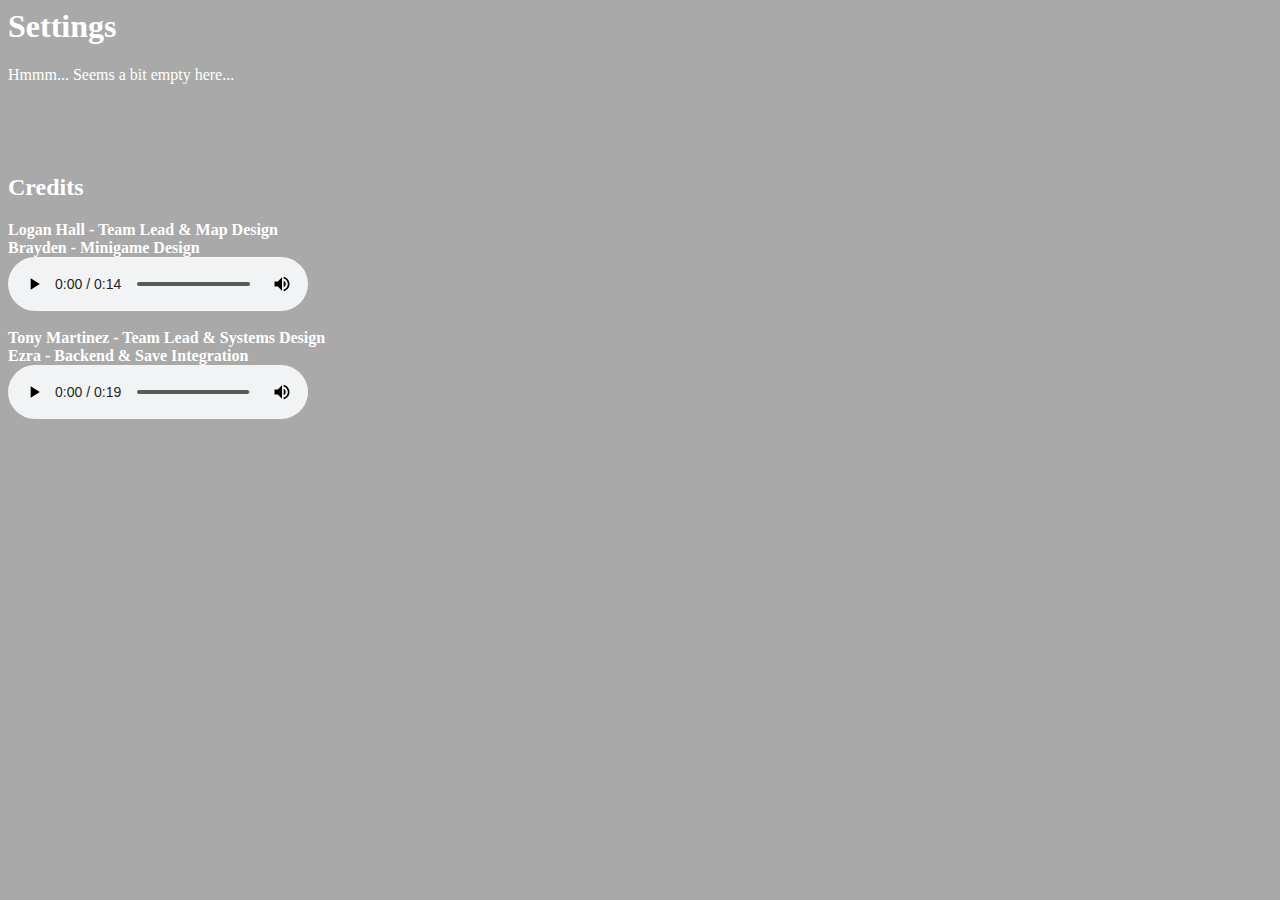
<file: settings.html>
<html style="background-color: darkgray;">
    <body>
        <h1 style="color:white;">Settings</h1>
        <p style="color:white;">Hmmm... Seems a bit empty here...</p>
        <br><br><br>
        <h2 style="color:white;">Credits</h1>
        <b style="color:white;">Logan Hall - Team Lead & Map Design</b><br>
        <b style="color:white;">Brayden - Minigame Design</b><br>
        <audio controls controlsList="nodownload noplaybackrate"><source src="./images/custom/credits_brayden.mp3" type="audio/mpeg"></audio><br>
        <br>
        <b style="color:white;">Tony Martinez - Team Lead & Systems Design</b><br>
        <b style="color:white;">Ezra - Backend & Save Integration</b><br>
        <audio controls controlsList="nodownload noplaybackrate"><source src="./images/custom/credits_matthew.mp3" type="audio/mpeg"></audio><br>
    </body>
</html>
</file>
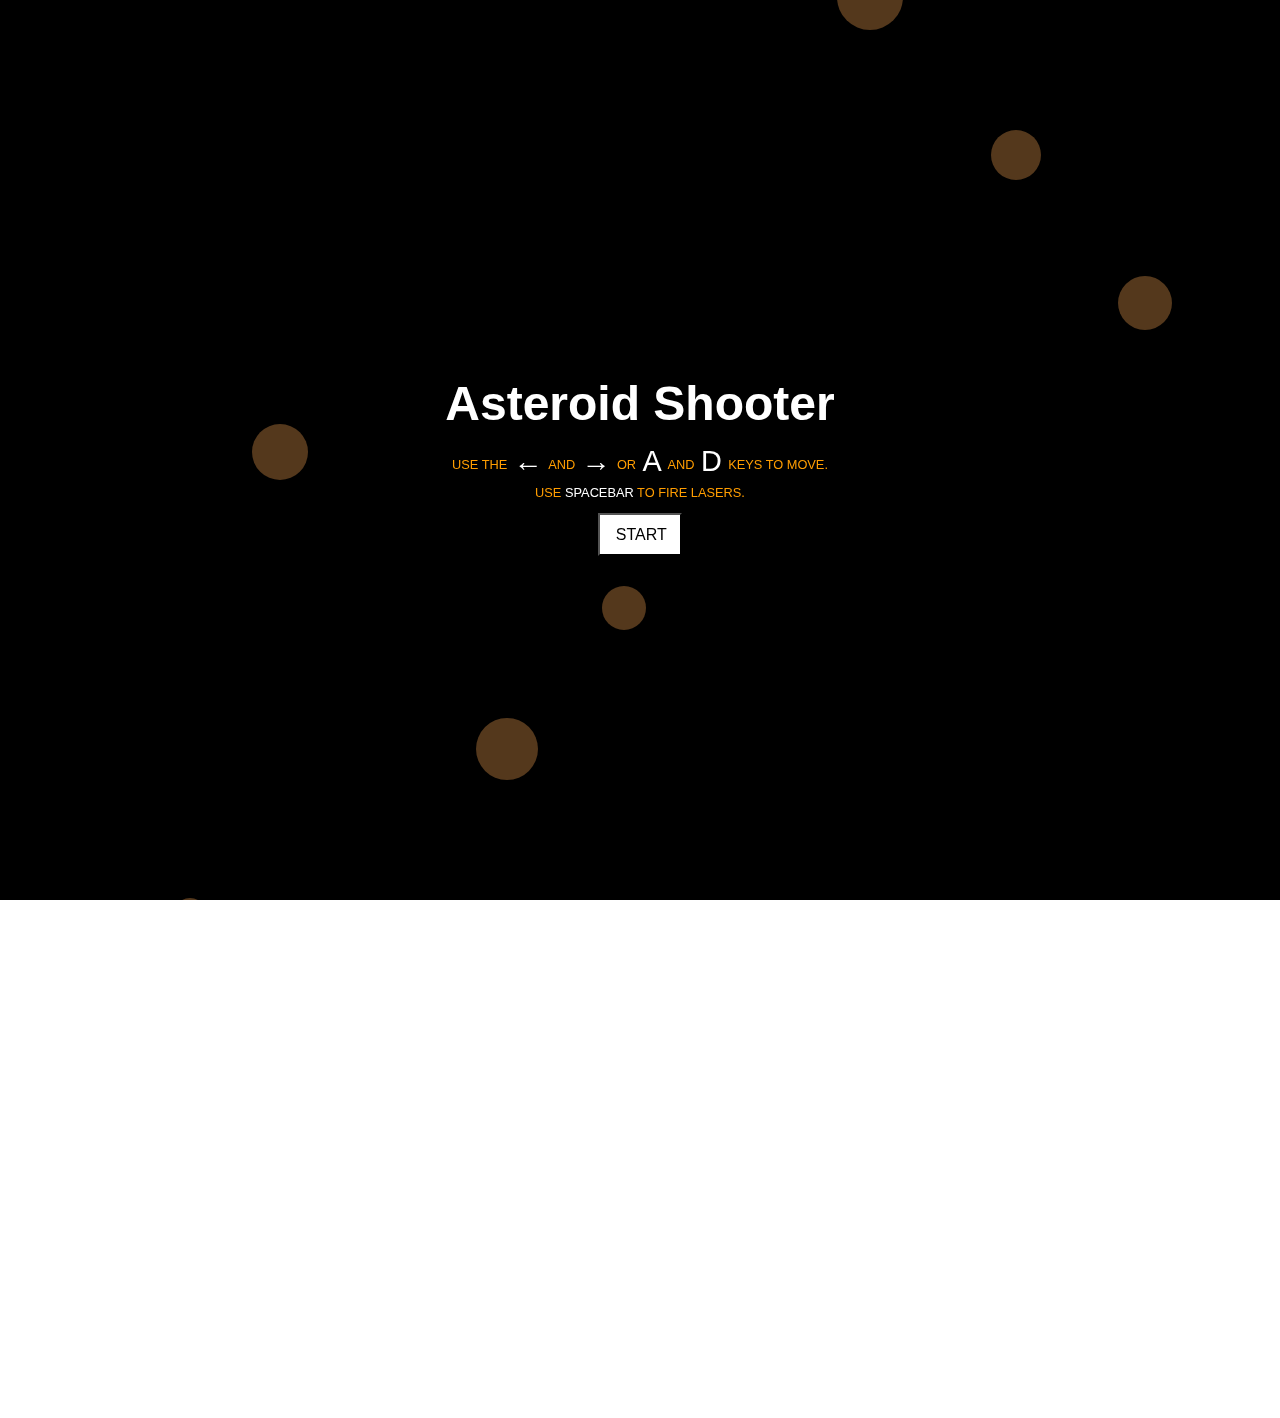
<file: minigames/asteroid.html>
<html>
  <head>
 
  <style>
  :root {
    --base: #ffffff;
    --highlight: #ff9d00;
  }
  
  .button-style {
    border: 1px solid currentColor;
    border-radius: 5 px;
    display: inline-block;
    padding: .8em;
  }
  
  body {
    color: var(--base);
    font-family: 'Press Start 2P', sans-serif;
    -webkit-font-smoothing: antialiased;
    -moz-osx-font-smoothing: grayscale;
    margin-top: 0px;
    margin-left: 0px;
  }
  
  canvas {
    display: block;
  }
  
  h1 {
    font-size: 3rem;
    margin-bottom: .5em;
  }
  
  ul {
    margin-bottom: 2rem;
  }
  
  p {
    color: var(--highlight);
    font-size: .8rem;
    margin-bottom: 1em;
    text-transform: uppercase;
  }
  
  button {
    @extend .button-style;
    
    appearance: none;
    background-color: var(--base);
    cursor: pointer;
    font-family: inherit;
    font-size: 1rem;
    outline: none;
    padding: .7em .85em .6em 1em;
    text-transform: uppercase;
    transition: color .2s linear, background-color .2s linear;
  }
  
  button:focus,
  button:hover {
    background-color: black;
    color: var(--highlight);
    transition-duration: .07s;
  }
  
  .dialogue {
    align-items: center;
    bottom: 0;
    display: flex;
    justify-content: center;
    left: 0;
    opacity: 1;
    position: fixed;
    right: 0;
    text-align: center;
    top: 0;
    transform: translateX(0);
  }
  
  .dialogue--hidden {
    --duration: .3s;
    opacity: 0;
    transform: translateX(-100vw);
    transition: opacity var(--duration) linear 0s, transform 0s linear var(--duration);
  }
  
  .dialogue__content {
    max-width: 31.25rem; /* 500px / 16px */
    padding: 18px;
  }
  
  .key {
    @extend .button-style;
    
    border-color: white;
    color: white;
  }
  
  .key--arrow {
    font-size: 1.8rem;
    padding: 0.35em 0.1em 0.6em;
    position: relative;
    line-height: 0.3;
    top: .05em;
  }
  
  .hud {
    box-sizing: border-box;
    display: flex;
    justify-content: flex-start;
    margin: 0;
    left: 0;
    opacity: 1;
    padding: 1rem;
    position: fixed;
    top: 0;
    transition: opacity .07s linear .5s;
    width: 100%;
  }
  
  .hud--hidden {
    opacity: 0;
  }
  
  .hud__score {
    margin: 0;
  }
  </style>
  
    <script>
    window.console = window.console || function(t) {};
  </script>
  
    
    
  </head>
  
  <body translate="no">
    <div class="dialogue">
    <div class="dialogue__content">
      <h1>Asteroid Shooter</h1>
        <p>Use the <span class="key key--arrow">←</span> and <span class="key key--arrow">→</span> or <span class="key key--arrow">a</span> and <span class="key key--arrow">d</span> keys to move.</p>
        <p>Use <span class="key">spacebar</span> to fire lasers.</p>
        <!-- <li>Try not to die.</li> -->
      </ul>
      <button>Start</button>
    </div>
  </div>
  <ul class="hud hud--hidden">
    <p class="hud__score" style="color: white;">Score: <span>200</span></p>
    <!-- <li class="hud__lives">Coming soon</li> -->
  </ul>
    
        <script id="rendered-js">
  const DEV_MODE = false;
  
  const stage = document.createElement('canvas');
  const ctx = stage.getContext('2d');
  const dialogue = document.querySelector('.dialogue');
  const startBtn = dialogue.querySelector('button');
  const hud = document.querySelector('.hud');
  const scoreNode = hud.querySelector('.hud__score span');
  
  let ship,lasers = [],enemies = [];
  let playing = false;
  let gameStarted = false;
  let speedMultiplier;
  let enemySeedFrameInterval;
  let score = 200;
  let tick = 0;
  let laserTick = 0;
  
  function randomBetween(min, max) {
    return Math.floor(Math.random() * (max - min + 1)) + min;
  }
  
  function calcScore(x) {
    return Math.floor(1 / x * 500);
  }
  
  function Ship(options) {
    this.radius = 15;
    this.x = options.x || stage.width * .5 - this.radius - .5;
    this.y = options.y || stage.height - this.radius - 30;
    this.width = this.radius * 2;
    this.height = this.width;
    this.color = options.color || 'red';
    this.left = false;
    this.right = false;
    this.speed = 10;
    this.active = true;
  
    document.addEventListener('keydown', this.onKeyDown.bind(this));
    document.addEventListener('keyup', this.onKeyUp.bind(this));
  }
  
  Ship.prototype.update = function (x) {
    this.x = x;
    this.y = stage.height - this.radius - 30;
  };
  
  Ship.prototype.draw = function () {
    ctx.save();
  
    if (DEV_MODE) {
      ctx.fillStyle = 'skyblue';
      ctx.fillRect(this.x, this.y, this.width, this.width);
    }
  
    ctx.fillStyle = this.color;
    ctx.fillRect(this.x + this.radius - 5, this.y, 10, this.radius);
    ctx.fillRect(this.x, this.y + this.radius, this.width, 10);
    ctx.fillRect(this.x, this.y + this.radius + 10, 10, 5);
    ctx.fillRect(this.x + this.width - 10, this.y + this.radius + 10, 10, 5);
  
    ctx.restore();
  };
  
  Ship.prototype.onKeyDown = function (e) {
    if (ship.active) {
      if (e.keyCode === 39) this.right = true;else
      if (e.keyCode === 37) this.left = true;else
      if (e.keyCode === 68) this.right = true;else
      if (e.keyCode === 65) this.left = true;

      if (e.keyCode == 32 && !this.shooting) {
        this.shooting = true;
        laserTick = 0;
      }
    }
  };
  
  Ship.prototype.onKeyUp = function (e) {
    if (e.key === 'ArrowRight') this.right = false;else
    if (e.key === 'ArrowLeft') this.left = false;else
    if (e.key === 'd') this.right = false;else
    if (e.key === 'a') this.left = false;else
    if (e.keyCode == 32) this.shooting = false;
  };
  
  function Laser(options) {
    this.x = options.x - .5;
    this.y = options.y || stage.height - 50;
    this.width = 6;
    this.height = 20;
    this.speed = 15;
    this.color = options.color || 'white';
    this.active = true;
  }
  
  Laser.prototype.update = function (y) {
    this.y = y;
  };
  
  Laser.prototype.draw = function () {
    ctx.save();
    ctx.fillStyle = this.color;
    ctx.beginPath();
    ctx.rect(this.x, this.y, this.width, this.height);
    ctx.closePath();
    ctx.fill();
    ctx.restore();
  };
  
  function Enemy(options) {
    this.radius = randomBetween(10, 40);
    this.width = this.radius * 2;
    this.height = this.width;
    this.x = randomBetween(0, stage.width - this.width);
    this.y = -this.radius * 2;
    this.color = options !== undefined && options.color ? options.color : '#54381c';
    this.speed = 10;
    this.active = true;
  }
  
  Enemy.prototype.update = function (x, y) {
    this.x = x;
    this.y = y;
  };
  
  Enemy.prototype.draw = function () {
    if (DEV_MODE) {
      ctx.fillStyle = 'pink';
      ctx.fillRect(this.x, this.y, this.width, this.width);
    }
  
    ctx.save();
    ctx.fillStyle = this.color;
    ctx.beginPath();
    ctx.arc(this.x + this.radius, this.y + this.radius, this.radius, 0, Math.PI * 2);
    ctx.closePath();
    ctx.fill();
    ctx.restore();
  };
  
  function hitTest(item1, item2) {
    let collision = true;
    if (
    item1.x > item2.x + item2.width ||
    item1.y > item2.y + item2.height ||
    item2.x > item1.x + item1.width ||
    item2.y > item1.y + item1.height)
    {
      collision = false;
    }
    return collision;
  }
  
  function handleLaserCollision() {
    for (let enemy of enemies) {
      for (let laser of lasers) {
        let collision = hitTest(laser, enemy);
        if (collision && laser.active) {
          console.log('you destroyed an enemy');
          enemy.active = false;
          laser.active = false;
  
          // increase enemy speed and frequency of enemy spawns
          speedMultiplier += 0.025;
          if (enemySeedFrameInterval > 10) {
            enemySeedFrameInterval -= 2;
          }
  
          // decrease score
          score -= calcScore(enemy.radius);
          if (score <= 0) {
            score = 0;
            playing = false;
            sessionStorage.setItem("activeStatus","end");
            window.parent.document.getElementById('minigameIframe').src = "minigames/context.html";
          }
          scoreNode.textContent = score;
        }
      }
    }
  }
  
  function handleShipCollision() {
    // check for collisions between ship and enemies
    if (enemies.length) {
      for (let enemy of enemies) {
        let collision = hitTest(ship, enemy);
        if (collision) {
          console.log('your ship was destroyed');
          ship.active = false;
          setTimeout(() => {
            ship.active = true;
            speedMultiplier = 1;
            enemySeedFrameInterval = 100;
            score = 200;
            scoreNode.textContent = score;
          }, 2000);
        }
      }
    }
  }
  
  function drawShip(xPosition) {
    if (ship.active) {
      ship.update(xPosition);
      ship.draw();
    }
  }
  
  function drawEnemies() {
    if (enemies.length) {
  
      for (let enemy of enemies) {
        // draw an enemy if it's active
        if (enemy.active) {
          enemy.update(enemy.x, enemy.y += enemy.speed * speedMultiplier);
          enemy.draw();
        }
      }
    }
  }
  
  function enemyCleanup() {
    if (enemies.length) {
      enemies = enemies.filter(enemy => {
        let visible = enemy.y < stage.height + enemy.width;
        let active = enemy.active === true;
        return visible && active;
      });
    }
  }
  function drawLasers() {
    if (lasers.length) {
      for (let i = 0; i < lasers.length; i++) {
        const laser = lasers[i];
        if (laser.active) {
          laser.update(laser.y -= laser.speed);
          laser.draw();
        }
      }
    }
  }
  
  function laserCleanup() {
    lasers = lasers.filter(function (laser) {
      let visible = laser.y > -laser.height;
      let active = laser.active === true;
      return visible && active;
    });
  }
  
  function render(delta) {
    if (playing) {
      let xPos = ship.x;
  
      // seed new enemies
      if (tick % enemySeedFrameInterval === 0 && ship.active) {
        const enemy = new Enemy();
        enemies.push(enemy);
        console.log({ enemySeedFrameInterval, speedMultiplier });
      }
  
      // background
      ctx.save();
      //ctx.fillStyle = '#222222';
      ctx.fillRect(0, 0, stage.width, stage.height);
      ctx.restore();
  
      // ship movement
      if (ship.left)
      xPos = ship.x -= ship.speed;else
      if (ship.right)
      xPos = ship.x += ship.speed;
  
      // stage boundaries
      if (gameStarted) {
        if (xPos < 0)
        xPos = 0;else
        if (xPos > stage.width - ship.width)
        xPos = stage.width - ship.width;
      }
  
      // create lasers, if shooting
      if (ship.active && ship.shooting) {
        if (laserTick === 0 || laserTick % 10 === 0) {
          let laser = new Laser({
            color: 'red',
            x: ship.x + ship.radius - 3 });
  
          lasers.push(laser);
        }
      }
  
      drawShip(xPos);
  
      handleShipCollision();
      handleLaserCollision();
  
      drawLasers();
      drawEnemies();
  
      enemyCleanup();
      laserCleanup();
  
      if (ship.shooting) laserTick++;
      tick++;
    }
  
    requestAnimationFrame(render);
  }
  
  function startGame(e) {
    console.log('starting game');
    dialogue.classList.add('dialogue--hidden');
    hud.classList.remove('hud--hidden');
    e.currentTarget.blur();
  
    // reset the demo/intro to the actual game settings:
    speedMultiplier = 1;
    enemySeedFrameInterval = 100;
    ship.x = stage.width * .5 - ship.radius - .5;
    ship.y = stage.height - ship.radius - 30;
    enemies = [];
    gameStarted = true;
  }
  
  function onResize() {
    stage.width = window.innerWidth;
    stage.height = window.innerHeight;
  }
  
  startBtn.addEventListener('click', startGame);
  window.addEventListener('resize', onResize);
  
  document.body.appendChild(stage);
  onResize();
  
  // start the ship off-screen:
  ship = new Ship({ color: 'skyblue', x: -100, y: -100 });
  
  // set up some ridiculous enemy speeds for the intro:
  speedMultiplier = 3,
  enemySeedFrameInterval = 5;
  
  playing = true;
  render();
      </script><canvas width="1300" height="510"></canvas>
  
    
  
  
  </body></html>
</file>
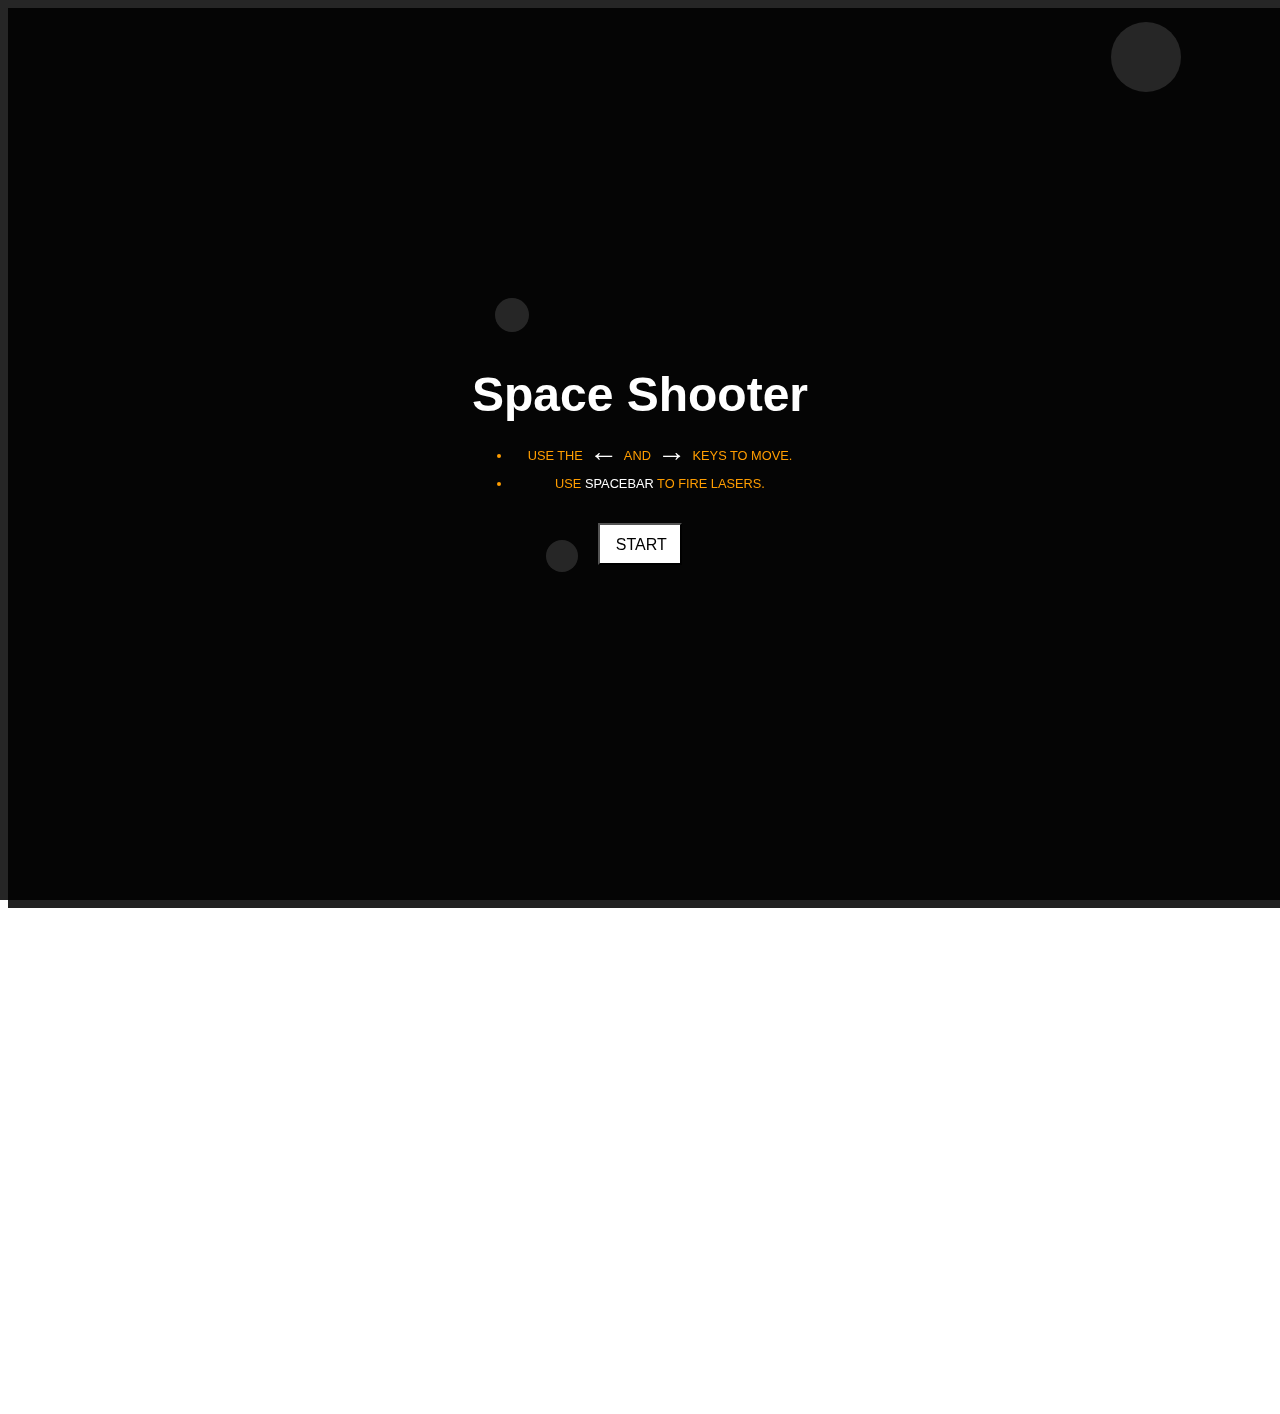
<file: minigames/asteroid_defense.html>
<html lang="en"><head>
    <meta charset="UTF-8">
    
  
      <link rel="apple-touch-icon" type="image/png" href="https://cpwebassets.codepen.io/assets/favicon/apple-touch-icon-5ae1a0698dcc2402e9712f7d01ed509a57814f994c660df9f7a952f3060705ee.png">
  
      <meta name="apple-mobile-web-app-title" content="CodePen">
  
      <link rel="shortcut icon" type="image/x-icon" href="https://cpwebassets.codepen.io/assets/favicon/favicon-aec34940fbc1a6e787974dcd360f2c6b63348d4b1f4e06c77743096d55480f33.ico">
  
      <link rel="mask-icon" type="image/x-icon" href="https://cpwebassets.codepen.io/assets/favicon/logo-pin-b4b4269c16397ad2f0f7a01bcdf513a1994f4c94b8af2f191c09eb0d601762b1.svg" color="#111">
  
  
  
    
    <title>CodePen - Asteroid Minigame</title>
    
    
    
    
  <style>
  :root {
    --base: #ffffff;
    --highlight: #ff9d00;
  }
  
  .button-style {
    border: 1px solid currentColor;
    border-radius: 5 px;
    display: inline-block;
    padding: .8em;
  }
  
  body {
    color: var(--base);
    font-family: 'Press Start 2P', sans-serif;
    -webkit-font-smoothing: antialiased;
    -moz-osx-font-smoothing: grayscale;
  }
  
  canvas {
    display: block;
  }
  
  h1 {
    font-size: 3rem;
    margin-bottom: .5em;
  }
  
  ul {
    margin-bottom: 2rem;
  }
  
  li {
    color: var(--highlight);
    font-size: .8rem;
    margin-bottom: 1em;
    text-transform: uppercase;
  }
  
  button {
    @extend .button-style;
    
    appearance: none;
    background-color: var(--base);
    cursor: pointer;
    font-family: inherit;
    font-size: 1rem;
    outline: none;
    padding: .7em .85em .6em 1em;
    text-transform: uppercase;
    transition: color .2s linear, background-color .2s linear;
  }
  
  button:focus,
  button:hover {
    background-color: black;
    color: var(--highlight);
    transition-duration: .07s;
  }
  
  .dialogue {
    align-items: center;
    background-color: rgba(0, 0, 0, .85);
    bottom: 0;
    display: flex;
    justify-content: center;
    left: 0;
    opacity: 1;
    position: fixed;
    right: 0;
    text-align: center;
    top: 0;
    transform: translateX(0);
  }
  
  .dialogue--hidden {
    --duration: .3s;
    opacity: 0;
    transform: translateX(-100vw);
    transition: opacity var(--duration) linear 0s, transform 0s linear var(--duration);
  }
  
  .dialogue__content {
    max-width: 31.25rem; /* 500px / 16px */
    padding: 18px;
  }
  
  .key {
    @extend .button-style;
    
    border-color: white;
    color: white;
  }
  
  .key--arrow {
    font-size: 1.8rem;
    padding: 0.35em 0.1em 0.6em;
    position: relative;
    line-height: 0.3;
    top: .05em;
  }
  
  .hud {
    box-sizing: border-box;
    display: flex;
    justify-content: flex-start;
    margin: 0;
    left: 0;
    opacity: 1;
    padding: 1rem;
    position: fixed;
    top: 0;
    transition: opacity .07s linear .5s;
    width: 100%;
  }
  
  .hud--hidden {
    opacity: 0;
  }
  
  .hud__score {
    margin: 0;
  }
  </style>
  
    <script>
    window.console = window.console || function(t) {};
  </script>
  
    
    
  </head>
  
  <body translate="no">
    <div class="dialogue">
    <div class="dialogue__content">
      <h1>Space Shooter</h1>
      <ul>
        <li>Use the <span class="key key--arrow">←</span> and <span class="key key--arrow">→</span> keys to move.</li>
        <li>Use <span class="key">spacebar</span> to fire lasers.</li>
        <!-- <li>Try not to die.</li> -->
      </ul>
      <button>Start</button>
    </div>
  </div>
  <ul class="hud hud--hidden">
    <li class="hud__score">Score: <span>100</span></li>
    <!-- <li class="hud__lives">Coming soon</li> -->
  </ul>
      <script src="https://cpwebassets.codepen.io/assets/common/stopExecutionOnTimeout-2c7831bb44f98c1391d6a4ffda0e1fd302503391ca806e7fcc7b9b87197aec26.js"></script>
  
    
        <script id="rendered-js">
  const DEV_MODE = false;
  
  const stage = document.createElement('canvas');
  const ctx = stage.getContext('2d');
  const dialogue = document.querySelector('.dialogue');
  const startBtn = dialogue.querySelector('button');
  const hud = document.querySelector('.hud');
  const scoreNode = hud.querySelector('.hud__score span');
  
  let ship,lasers = [],enemies = [];
  let playing = false;
  let gameStarted = false;
  let speedMultiplier;
  let enemySeedFrameInterval;
  let score = 100;
  let tick = 0;
  let laserTick = 0;
  
  function randomBetween(min, max) {
    return Math.floor(Math.random() * (max - min + 1)) + min;
  }
  
  function calcScore(x) {
    return Math.floor(1 / x * 500);
  }
  
  function Ship(options) {
    this.radius = 15;
    this.x = options.x || stage.width * .5 - this.radius - .5;
    this.y = options.y || stage.height - this.radius - 30;
    this.width = this.radius * 2;
    this.height = this.width;
    this.color = options.color || 'red';
    this.left = false;
    this.right = false;
    this.speed = 10;
    this.active = true;
  
    document.addEventListener('keydown', this.onKeyDown.bind(this));
    document.addEventListener('keyup', this.onKeyUp.bind(this));
  }
  
  Ship.prototype.update = function (x) {
    this.x = x;
    this.y = stage.height - this.radius - 30;
  };
  
  Ship.prototype.draw = function () {
    ctx.save();
  
    if (DEV_MODE) {
      ctx.fillStyle = 'skyblue';
      ctx.fillRect(this.x, this.y, this.width, this.width);
    }
  
    ctx.fillStyle = this.color;
    ctx.fillRect(this.x + this.radius - 5, this.y, 10, this.radius);
    ctx.fillRect(this.x, this.y + this.radius, this.width, 10);
    ctx.fillRect(this.x, this.y + this.radius + 10, 10, 5);
    ctx.fillRect(this.x + this.width - 10, this.y + this.radius + 10, 10, 5);
  
    ctx.restore();
  };
  
  Ship.prototype.onKeyDown = function (e) {
    if (ship.active) {
      if (e.keyCode === 39) this.right = true;else
      if (e.keyCode === 37) this.left = true;
  
      if (e.keyCode == 32 && !this.shooting) {
        this.shooting = true;
        laserTick = 0;
      }
    }
  };
  
  Ship.prototype.onKeyUp = function (e) {
    if (e.key === 'ArrowRight') this.right = false;else
    if (e.key === 'ArrowLeft') this.left = false;else
    if (e.keyCode == 32) this.shooting = false;
  };
  
  function Laser(options) {
    this.x = options.x - .5;
    this.y = options.y || stage.height - 50;
    this.width = 6;
    this.height = 20;
    this.speed = 15;
    this.color = options.color || 'white';
    this.active = true;
  }
  
  Laser.prototype.update = function (y) {
    this.y = y;
  };
  
  Laser.prototype.draw = function () {
    ctx.save();
    ctx.fillStyle = this.color;
    ctx.beginPath();
    ctx.rect(this.x, this.y, this.width, this.height);
    ctx.closePath();
    ctx.fill();
    ctx.restore();
  };
  
  function Enemy(options) {
    this.radius = randomBetween(10, 40);
    this.width = this.radius * 2;
    this.height = this.width;
    this.x = randomBetween(0, stage.width - this.width);
    this.y = -this.radius * 2;
    this.color = options !== undefined && options.color ? options.color : 'white';
    this.speed = 2;
    this.active = true;
  }
  
  Enemy.prototype.update = function (x, y) {
    this.x = x;
    this.y = y;
  };
  
  Enemy.prototype.draw = function () {
    if (DEV_MODE) {
      ctx.fillStyle = 'skyblue';
      ctx.fillRect(this.x, this.y, this.width, this.width);
    }
  
    ctx.save();
    ctx.fillStyle = this.color;
    ctx.beginPath();
    ctx.arc(this.x + this.radius, this.y + this.radius, this.radius, 0, Math.PI * 2);
    ctx.closePath();
    ctx.fill();
    ctx.restore();
  };
  
  function hitTest(item1, item2) {
    let collision = true;
    if (
    item1.x > item2.x + item2.width ||
    item1.y > item2.y + item2.height ||
    item2.x > item1.x + item1.width ||
    item2.y > item1.y + item1.height)
    {
      collision = false;
    }
    return collision;
  }
  
  function handleLaserCollision() {
    for (let enemy of enemies) {
      for (let laser of lasers) {
        let collision = hitTest(laser, enemy);
        if (collision && laser.active) {
          console.log('you destroyed an enemy');
          enemy.active = false;
          laser.active = false;
  
          // increase enemy speed and frequency of enemy spawns
          speedMultiplier += 0.025;
          if (enemySeedFrameInterval > 20) {
            enemySeedFrameInterval -= 2;
          }
  
          // decrease score
          score -= calcScore(enemy.radius);
          if (score <= 0) {
            score = 0;
            playing = false;
            parent.debug("asteroid");
          }
          scoreNode.textContent = score;
        }
      }
    }
  }
  
  function handleShipCollision() {
    // check for collisions between ship and enemies
    if (enemies.length) {
      for (let enemy of enemies) {
        let collision = hitTest(ship, enemy);
        if (collision) {
          console.log('your ship was destroyed');
          ship.active = false;
          setTimeout(() => {
            ship.active = true;
            speedMultiplier = 1;
            enemySeedFrameInterval = 100;
            score = 100;
            scoreNode.textContent = score;
          }, 2000);
        }
      }
    }
  }
  
  function drawShip(xPosition) {
    if (ship.active) {
      ship.update(xPosition);
      ship.draw();
    }
  }
  
  function drawEnemies() {
    if (enemies.length) {
  
      for (let enemy of enemies) {
        // draw an enemy if it's active
        if (enemy.active) {
          enemy.update(enemy.x, enemy.y += enemy.speed * speedMultiplier);
          enemy.draw();
        }
      }
    }
  }
  
  function enemyCleanup() {
    if (enemies.length) {
      enemies = enemies.filter(enemy => {
        let visible = enemy.y < stage.height + enemy.width;
        let active = enemy.active === true;
        return visible && active;
      });
    }
  }
  function drawLasers() {
    if (lasers.length) {
      for (let i = 0; i < lasers.length; i++) {
        const laser = lasers[i];
        if (laser.active) {
          laser.update(laser.y -= laser.speed);
          laser.draw();
        }
      }
    }
  }
  
  function laserCleanup() {
    lasers = lasers.filter(function (laser) {
      let visible = laser.y > -laser.height;
      let active = laser.active === true;
      return visible && active;
    });
  }
  
  function render(delta) {
    if (playing) {
      let xPos = ship.x;
  
      // seed new enemies
      if (tick % enemySeedFrameInterval === 0 && ship.active) {
        const enemy = new Enemy();
        enemies.push(enemy);
        console.log({ enemySeedFrameInterval, speedMultiplier });
      }
  
      // background
      ctx.save();
      ctx.fillStyle = '#222222';
      ctx.fillRect(0, 0, stage.width, stage.height);
      ctx.restore();
  
      // ship movement
      if (ship.left)
      xPos = ship.x -= ship.speed;else
      if (ship.right)
      xPos = ship.x += ship.speed;
  
      // stage boundaries
      if (gameStarted) {
        if (xPos < 0)
        xPos = 0;else
        if (xPos > stage.width - ship.width)
        xPos = stage.width - ship.width;
      }
  
      // create lasers, if shooting
      if (ship.active && ship.shooting) {
        if (laserTick === 0 || laserTick % 10 === 0) {
          let laser = new Laser({
            color: 'skyblue',
            x: ship.x + ship.radius - 3 });
  
          lasers.push(laser);
        }
      }
  
      drawShip(xPos);
  
      handleShipCollision();
      handleLaserCollision();
  
      drawLasers();
      drawEnemies();
  
      enemyCleanup();
      laserCleanup();
  
      if (ship.shooting) laserTick++;
      tick++;
    }
  
    requestAnimationFrame(render);
  }
  
  function startGame(e) {
    console.log('starting game');
    dialogue.classList.add('dialogue--hidden');
    hud.classList.remove('hud--hidden');
    e.currentTarget.blur();
  
    // reset the demo/intro to the actual game settings:
    speedMultiplier = 1;
    enemySeedFrameInterval = 100;
    ship.x = stage.width * .5 - ship.radius - .5;
    ship.y = stage.height - ship.radius - 30;
    enemies = [];
    gameStarted = true;
  }
  
  function onResize() {
    stage.width = window.innerWidth;
    stage.height = window.innerHeight;
  }
  
  startBtn.addEventListener('click', startGame);
  window.addEventListener('resize', onResize);
  
  document.body.appendChild(stage);
  onResize();
  
  // start the ship off-screen:
  ship = new Ship({ color: '#ff9d00', x: -100, y: -100 });
  
  // set up some ridiculous enemy speeds for the intro:
  speedMultiplier = 6,
  enemySeedFrameInterval = 20;
  
  playing = true;
  render();
  //# sourceURL=pen.js
      </script><canvas width="1286" height="498"></canvas>
  
    
  
  
  </body></html>
</file>
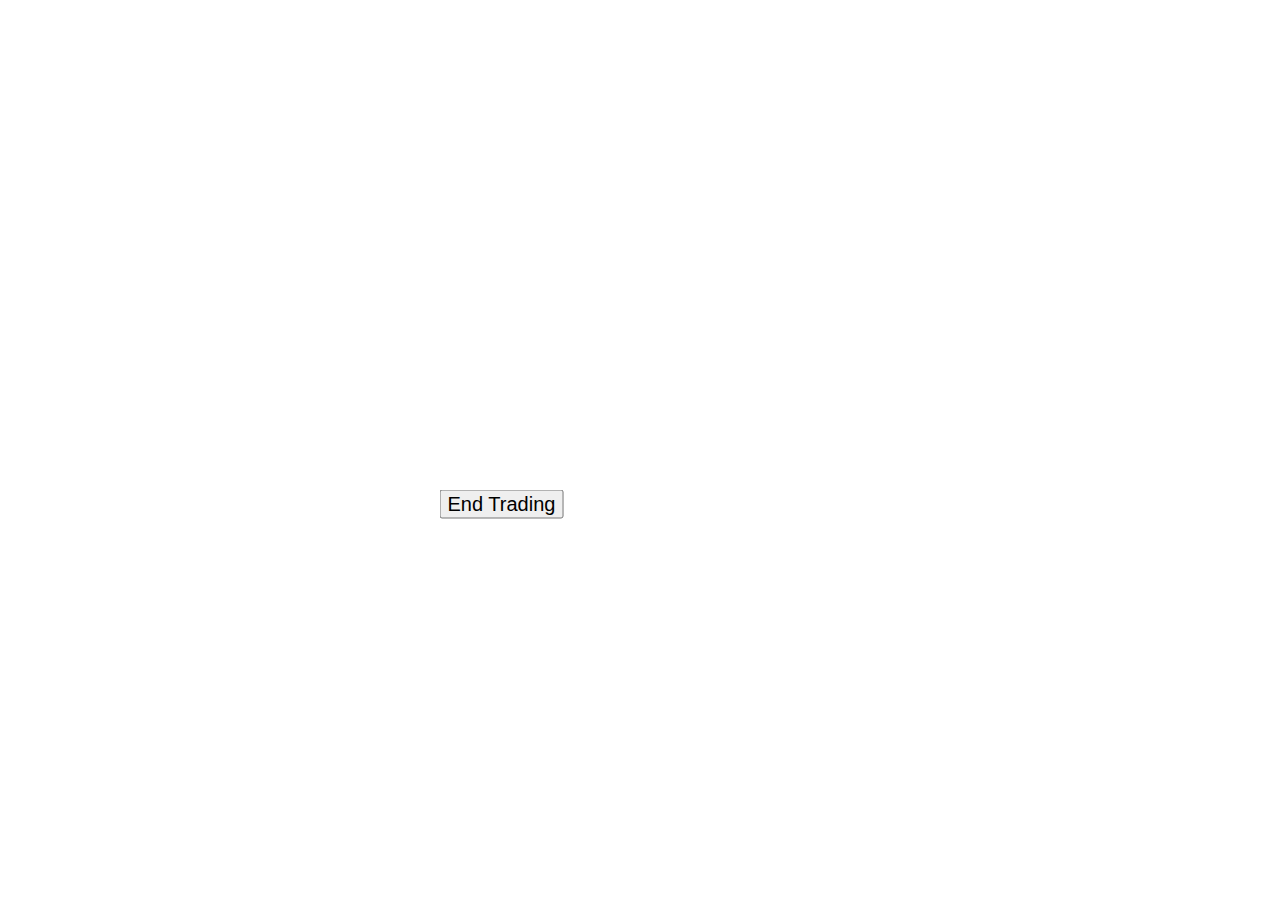
<file: minigames/trader.html>
<!DOCTYPE html>
<html>
  <head>
    <style>
      * {
        box-sizing: border-box;
        font-size: 20px;
      }

      html {
        width: 100%;
      }

      body {
        top: 50%;
        left: 50%;
        -ms-transform: translate(-50%, -50%);
        transform: translate(-50%, -50%);
        position: absolute;
      }
    </style>
    <title>Table Example</title>
    <script>
      var itemString = sessionStorage.getItem('itemList');
      //console.log('itemString: ' + itemString);
      var itemList = [];
      itemList = JSON.parse(itemString);
      //console.log('list: ' + itemList);

      var invString = sessionStorage.getItem('inventory');
      var inventory = JSON.parse(invString);
      //console.log('invString: ' + invString);
      //console.log(inventory.length);

      // Define arrays for items, quantity, price, quantity2, and adjustedPrice
      var items = [];
      var quantity = [];
      var origQuantity = [];
      var price = [];
      var quantity2 = [99, 99, 99, 99, 99, 99];
      var sellable = [];
      var total = 0;

      for (let i = 0; i < inventory.length; i++) {
        console.log(
          'name: ' + inventory[i].name + ', qty: ' + inventory[i].quantity
        );
        items[i] = inventory[i].name;
        quantity[i] = inventory[i].quantity;
        origQuantity[i] = inventory[i].quantity;
        let foundItem = itemList.find(
          (item) => item.name === inventory[i].name
        );
        //console.log(foundItem);
        if (foundItem.price) {
          price[i] = foundItem.price;
          sellable[i] = true;
        } else {
          sellable[i] = false;
          price[i] = '---';
        }
        //console.log(price[i]);
      }
      // Add fuel to list after all other items
      items[inventory.length] = 'Fuel';
      quantity[inventory.length] = parseInt(sessionStorage.getItem('fuel'));
      origQuantity[inventory.length] = parseInt(sessionStorage.getItem('fuel'));
      price[inventory.length] = 15;
      sellable[inventory.length] = true;
      //console.log(items);

      // Update Quantity in your inventory
      function transferQuantity(rowIndex) {
        //console.log('row index: ' + rowIndex);
        var quantity1 = quantity[rowIndex - 1];
        //console.log(rowIndex - 1);
        //console.log('qty1: ' + quantity1);
        var quantity2Val = quantity2[rowIndex - 1];
        var itemPrice = price[rowIndex - 1];
        //console.log('price ' + itemPrice);
        if (quantity2Val > 0) {
          quantity[rowIndex - 1] = quantity1 + 1;
          total -= itemPrice;
          quantity2[rowIndex - 1] = quantity2Val - 1;
          //   console.log(
          //     'new quantity: ' +
          //       quantity[rowIndex - 1] +
          //       ', left to buy: ' +
          //       quantity2[rowIndex - 1]
          //   );
          console.log(total);
          updateTable(rowIndex);
        }
        // if (quantity1 < origQuantity[rowIndex - 1]) {
        //   total = total + parseInt(itemPrice);
        //   console.log(total);
        // } else {
        //   total = total - parseInt(itemPrice);
        //   console.log(total);
        // }
      }

      // Update Quantity in Trader Inventory
      function transferQuantity2(rowIndex) {
        var quantity1 = quantity[rowIndex - 1];
        var quantity2Val = quantity2[rowIndex - 1];
        var itemPrice = price[rowIndex - 1];

        if (quantity1 > 0) {
          quantity[rowIndex - 1] = quantity1 - 1;
          total += itemPrice;
          console.log(total);
          quantity2[rowIndex - 1] = quantity2Val + 1;
          updateTable(rowIndex);
        }
      }

      // Function to update the table with new values
      function updateTable(rowIndex) {
        document.getElementById('priceTotal').textContent = 'Total: ' + total;

        console.log('money' + parseInt(sessionStorage.getItem('money')));
        if (parseInt(total) < -parseInt(sessionStorage.getItem('money'))) {
          document.getElementById('closeInv').disabled = true;
        } else {
          document.getElementById('closeInv').disabled = false;
        }
        document.getElementById('quantity1-' + rowIndex).innerText =
          quantity[rowIndex - 1];
        document.getElementById('quantity2-' + rowIndex).innerText =
          quantity2[rowIndex - 1];
      }

      // Function to populate the table with items, quantity, price, quantity2, and adjustedPrice
      function populateTable() {
        var tableBody = document.querySelector('#items-table tbody');

        for (var i = 0; i < items.length; i++) {
          var row = document.createElement('tr');
          if (sellable[i] == true) {
            //console.log(price[i]);
            row.innerHTML = `
                        <td>${items[i]}</td>
                        <td id="quantity1-${i + 1}">${quantity[i]}</td>
                        <td id="price-${i + 1}">${price[i]}</td>
                        <td><button id="buttonLeft-${
                          i + 1
                        }" onclick="transferQuantity(${i + 1})">\<</button></td>
                        <td><button id="buttonRight-${
                          i + 1
                        }"onclick="transferQuantity2(${i + 1})">\></button></td>
                        <td id="quantity2-${i + 1}">${quantity2[i]}</td>`;
          } else {
            row.innerHTML = `
                        <td>${items[i]}</td>
                        <td id="quantity1-${i + 1}">${quantity[i]}</td>
                        <td id="price-${i + 1}">${price[i]}</td>
                        <td></td>
                        <td></td>
                        <td</td> `;
          }

          tableBody.appendChild(row);
          //iMax++;
          //console.log(i);
        }
        //tableBody.appendChild(fuelRow);
      }

      // Call the populateTable function when the page loads
      window.onload = function () {
        populateTable();
        // var table = document.getElementById('items-table');
        // var row = table.rows[5]; // get the second row (index 1)
        // var cells = row.cells; // get the cells in the row
        // for (var i = 0; i < cells.length; i++) {
        //   var cellContent = cells[i].innerHTML; // get the content of the cell
        //   console.log('Cell ' + (i + 1) + ' content: ' + cellContent);
        //}
      };

      function exit() {
        var netTotal = parseInt(sessionStorage.getItem('money')) + total;
        console.log('net total: ' + netTotal);
        sessionStorage.setItem('money', netTotal);
        parent.document.getElementById('currencyText').innerHTML = netTotal;
        parent.document.getElementById('fuelText').innerHTML =
          quantity[quantity.length - 1];

        for (i = 0; i < items.length - 1; i++) {
          inventory[i].name = items[i];
          inventory[i].quantity = quantity[i];
          console.log(inventory[i]);
        }

        inventory = inventory.filter((item) => item.quantity !== 0);
        sessionStorage.setItem('fuel', quantity[quantity.length - 1]);
        sessionStorage.setItem('inventory', JSON.stringify(inventory));
        parent.populateGrid(inventory, itemList);

        setTimeout(function () {
          sessionStorage.setItem('activeStatus', 'end');
          window.parent.document.getElementById('minigameIframe').src =
            'minigames/context.html';
        }, 500);
      }
    </script>
  </head>
  <body>
    <table id="items-table" style="color: rgb(255, 255, 255)">
      <thead>
        <tr>
          <th>Item</th>
          <th>Your Cargo</th>
          <th>Price</th>
          <th>Buy</th>
          <th>Sell</th>
          <th>Available to Buy</th>
        </tr>
      </thead>
      <tbody></tbody>
    </table>
    <p id="priceTotal" style="color: white">Total: 0</p>
    <button id="closeInv" onclick="exit()">End Trading</button>
  </body>
</html>
</file>
